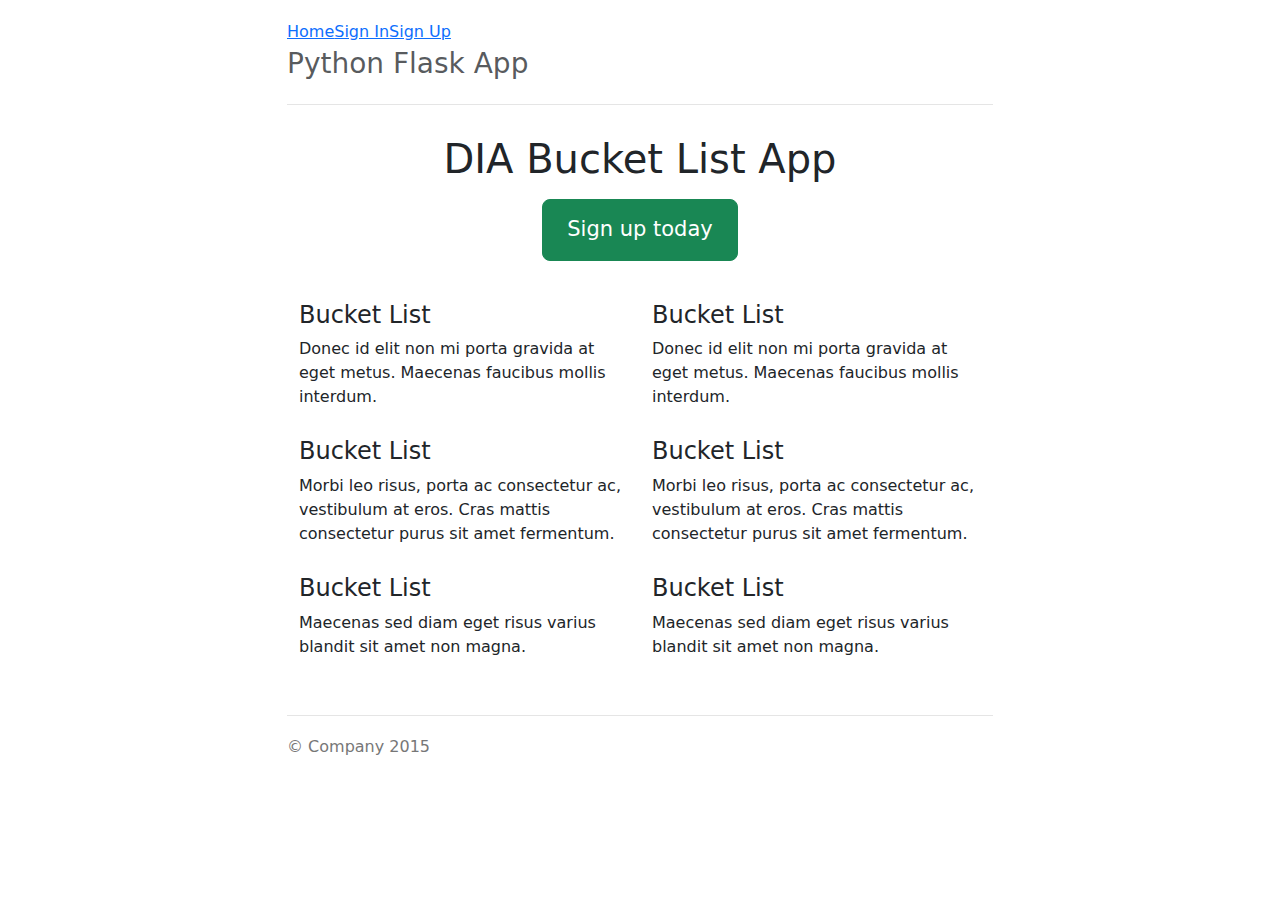
<file: templates/index.html>
<!DOCTYPE html>
<html lang="en">
  <head>
    <title>Python Flask Bucket List App</title>

    <link href="https://cdnjs.cloudflare.com/ajax/libs/bootstrap/5.2.0/css/bootstrap.min.css" rel="stylesheet">

    <link href="../static/css/jumbotron-narrow.css" rel="stylesheet">
    

   
  </head>

  <body>

    <div class="container">
      <div class="header">
        <nav>
          <ul class="nav nav-pills pull-right">
            <li role="presentation" class="active"><a href="#">Home</a></li>
            <li role="presentation"><a href="/showSignin">Sign In</a></li>
 	    <li role="presentation"><a href="/showSignUp">Sign Up</a></li>
          </ul>
        </nav>
        <h3 class="text-muted">Python Flask App</h3>
      </div>

      <div class="jumbotron">
        <h1>DIA Bucket List App</h1>
        <p class="lead"></p>
        <p><a class="btn btn-lg btn-success" href="/showSignUp" role="button">Sign up today</a></p>
      </div>

      <div class="row marketing">
        <div class="col-lg-6">
          <h4>Bucket List</h4>
          <p>Donec id elit non mi porta gravida at eget metus. Maecenas faucibus mollis interdum.</p>

          <h4>Bucket List</h4>
          <p>Morbi leo risus, porta ac consectetur ac, vestibulum at eros. Cras mattis consectetur purus sit amet fermentum.</p>

          <h4>Bucket List</h4>
          <p>Maecenas sed diam eget risus varius blandit sit amet non magna.</p>
        </div>

        <div class="col-lg-6">
          <h4>Bucket List</h4>
          <p>Donec id elit non mi porta gravida at eget metus. Maecenas faucibus mollis interdum.</p>

          <h4>Bucket List</h4>
          <p>Morbi leo risus, porta ac consectetur ac, vestibulum at eros. Cras mattis consectetur purus sit amet fermentum.</p>

          <h4>Bucket List</h4>
          <p>Maecenas sed diam eget risus varius blandit sit amet non magna.</p>
        </div>
      </div>

      <footer class="footer">
        <p>&copy; Company 2015</p>
      </footer>

    </div>
  </body>
</html>
</file>
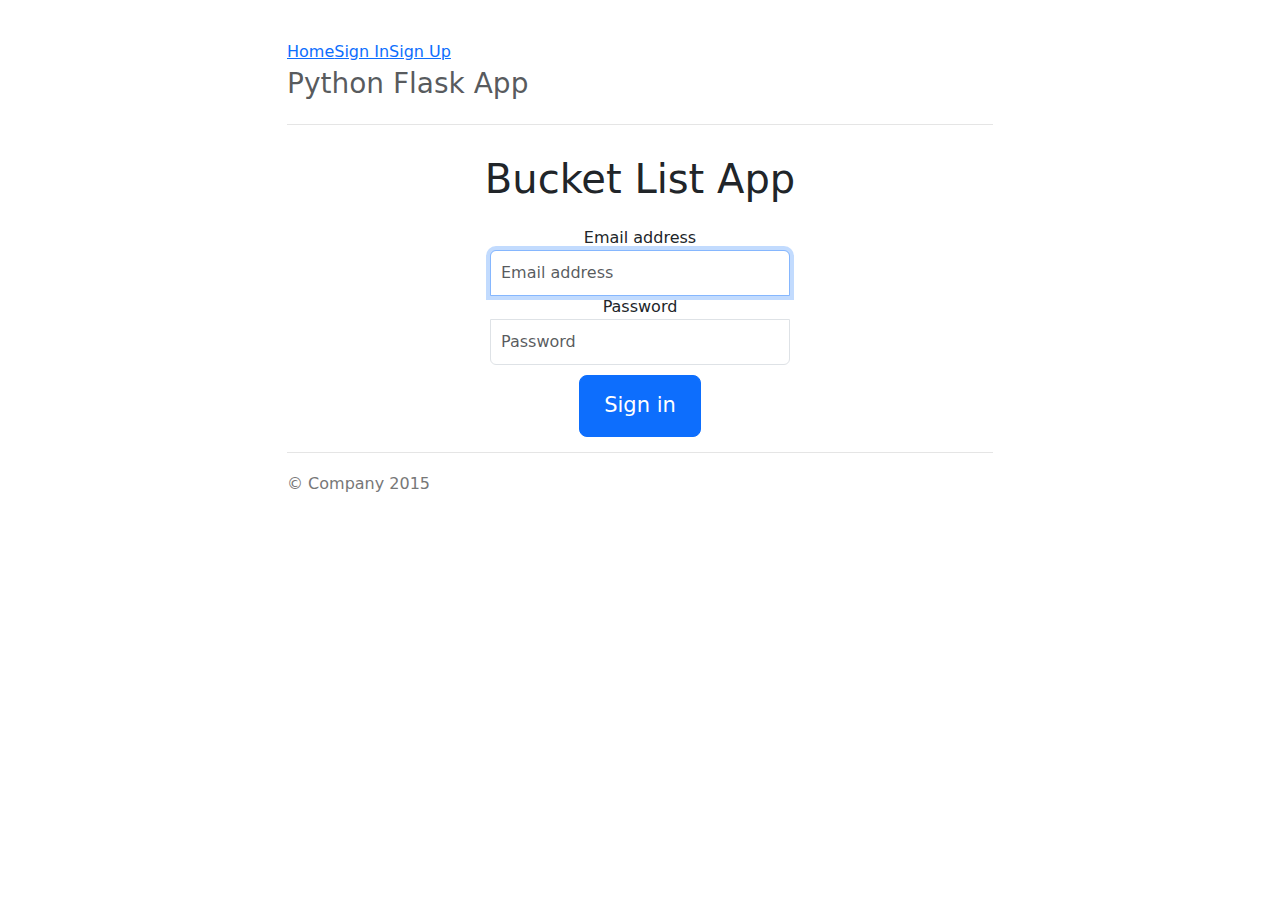
<file: templates/signin.html>
<!DOCTYPE html>
<html lang="en">
  <head>
    <title>Python Flask Bucket List App</title>

    <link href="https://cdnjs.cloudflare.com/ajax/libs/bootstrap/5.2.0/css/bootstrap.min.css" rel="stylesheet">

    <link href="../static/css/jumbotron-narrow.css" rel="stylesheet">
 
   

    <link href="../static/css/signup.css" rel="stylesheet">
    <script src="../static/js/jquery-1.11.2.js"></script>
    <script src="../static/js/signIn.js"></script>
   
  </head>

  <body>

    <div class="container">
      <div class="header">
        <nav>
          <ul class="nav nav-pills pull-right">
            <li role="presentation" ><a href="/">Home</a></li>
            <li role="presentation" class="active"><a href="#">Sign In</a></li>
            <li role="presentation" ><a href="/showSignUp">Sign Up</a></li>
          </ul>
        </nav>
        <h3 class="text-muted">Python Flask App</h3>
      </div>

      <div class="jumbotron">
        <h1>Bucket List App</h1>
        <form class="form-signin" action="/validateLogin" method="post">
        <label for="inputEmail" class="sr-only">Email address</label>
        <input type="email" name="inputEmail" id="inputEmail" class="form-control" placeholder="Email address" required autofocus>
        <label for="inputPassword" class="sr-only">Password</label>
        <input type="password" name="inputPassword" id="inputPassword" class="form-control" placeholder="Password" required>
        
        <button id="btnSignIn" class="btn btn-lg btn-primary btn-block" type="submit">Sign in</button>
      </form>
      </div>

      

      <footer class="footer">
        <p>&copy; Company 2015</p>
      </footer>

    </div>
  </body>
</html>
</file>
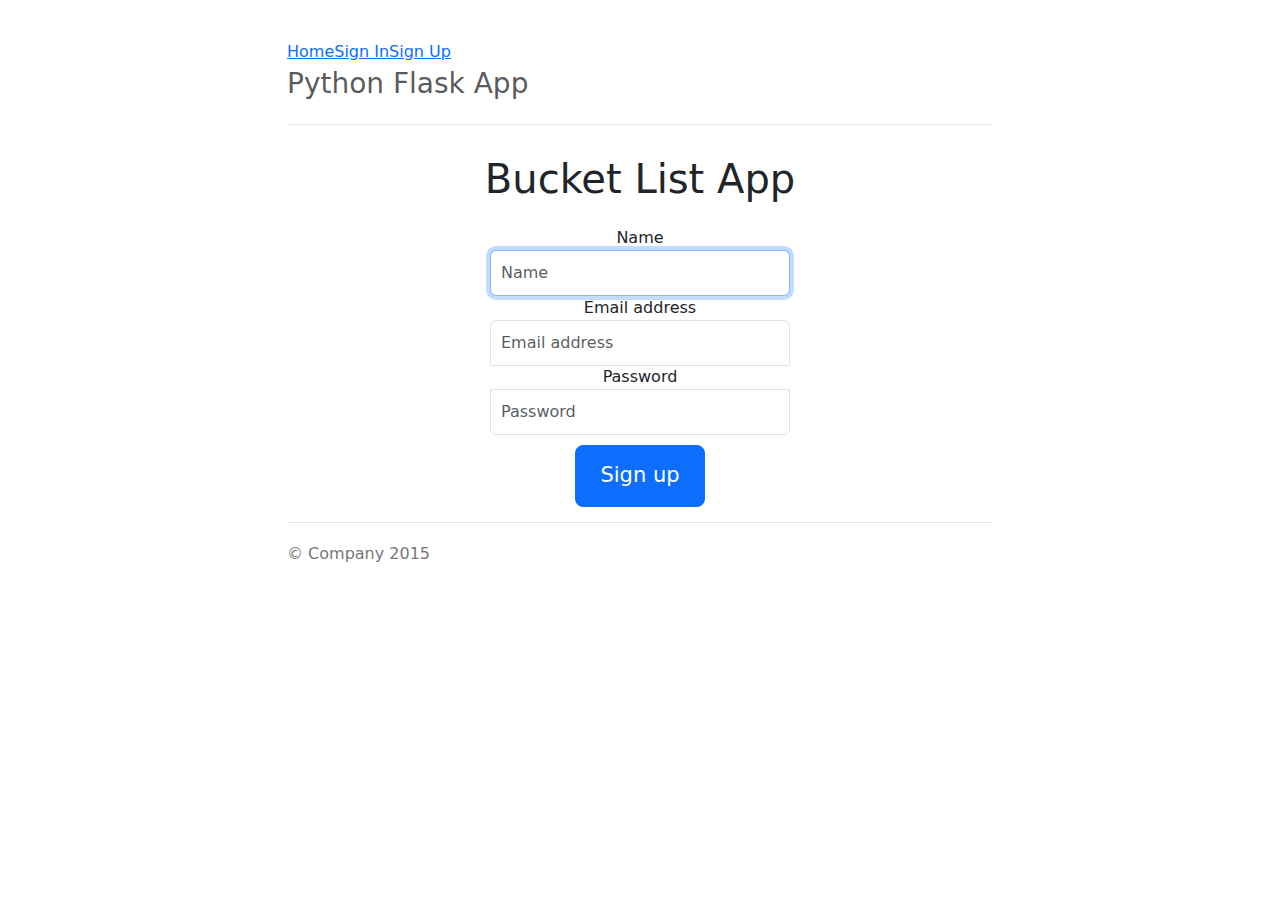
<file: templates/signup.html>
<!DOCTYPE html>
<html lang="en">
  <head>
    <title>Python Flask Bucket List App</title>

   
    <link href="https://cdnjs.cloudflare.com/ajax/libs/bootstrap/5.2.0/css/bootstrap.min.css" rel="stylesheet">

    <link href="../static/css/jumbotron-narrow.css" rel="stylesheet">


    <link href="../static/css/signup.css" rel="stylesheet">
    <script src="../static/js/jquery-1.11.2.js"></script>
    <script src="../static/js/signUp.js"></script>
   
  </head>

  <body>

    <div class="container">
      <div class="header">
        <nav>
          <ul class="nav nav-pills pull-right">
            <li role="presentation" ><a href="/">Home</a></li>
            <li role="presentation"><a href="/showSignin">Sign In</a></li>
            <li role="presentation" class="active"><a href="#">Sign Up</a></li>
          </ul>
        </nav>
        <h3 class="text-muted">Python Flask App</h3>
      </div>

      <div class="jumbotron">
        <h1>Bucket List App</h1>
        <form class="form-signin">
        <label for="inputName" class="sr-only">Name</label>
        <input type="name" name="inputName" id="inputName" class="form-control" placeholder="Name" required autofocus>
        <label for="inputEmail" class="sr-only">Email address</label>
        <input type="email" name="inputEmail" id="inputEmail" class="form-control" placeholder="Email address" required autofocus>
        <label for="inputPassword" class="sr-only">Password</label>
        <input type="password" name="inputPassword" id="inputPassword" class="form-control" placeholder="Password" required>
        
        <button id="btnSignUp" class="btn btn-lg btn-primary btn-block" type="button">Sign up</button>
      </form>
      </div>

      

      <footer class="footer">
        <p>&copy; Company 2015</p>
      </footer>

    </div>
  </body>
</html>
</file>
<file: static/css/jumbotron-narrow.css>
/* Space out content a bit */
body {
  padding-top: 20px;
  padding-bottom: 20px;
}
/* Everything but the jumbotron gets side spacing for mobile first views */
.header,
.marketing,
.footer {
  padding-right: 15px;
  padding-left: 15px;
}
/* Custom page header */
.header {
  padding-bottom: 20px;
  border-bottom: 1px solid #e5e5e5;
}
/* Make the masthead heading the same height as the navigation */
.header h3 {
  margin-top: 0;
  margin-bottom: 0;
  line-height: 40px;
}
/* Custom page footer */
.footer {
  padding-top: 19px;
  color: #777;
  border-top: 1px solid #e5e5e5;
}
/* Customize container */
@media (min-width: 768px) {
  .container {
    max-width: 730px;
  }
}
.container-narrow > hr {
  margin: 30px 0;
}
/* Main marketing message and sign up button */
.jumbotron {
  text-align: center;
  border-bottom: 1px solid #e5e5e5;
}
.jumbotron .btn {
  padding: 14px 24px;
  font-size: 21px;
}
/* Supporting marketing content */
.marketing {
  margin: 40px 0;
}
.marketing p + h4 {
  margin-top: 28px;
}
/* Responsive: Portrait tablets and up */
@media screen and (min-width: 768px) {
  /* Remove the padding we set earlier */
  .header,
  .marketing,
  .footer {
    padding-right: 0;
    padding-left: 0;
  }
  /* Space out the masthead */
  .header {
    margin-bottom: 30px;
  }
  /* Remove the bottom border on the jumbotron for visual effect */
  .jumbotron {
    border-bottom: 0;
  }
}
</file>
<file: static/css/signup.css>
body {
  padding-top: 40px;
  padding-bottom: 40px;
}

.form-signin {
  max-width: 330px;
  padding: 15px;
  margin: 0 auto;
}
.form-signin .form-signin-heading,
.form-signin .checkbox {
  margin-bottom: 10px;
}
.form-signin .checkbox {
  font-weight: normal;
}
.form-signin .form-control {
  position: relative;
  height: auto;
  -webkit-box-sizing: border-box;
     -moz-box-sizing: border-box;
          box-sizing: border-box;
  padding: 10px;
  font-size: 16px;
}
.form-signin .form-control:focus {
  z-index: 2;
}
.form-signin input[type="email"] {
  margin-bottom: -1px;
  border-bottom-right-radius: 0;
  border-bottom-left-radius: 0;
}
.form-signin input[type="password"] {
  margin-bottom: 10px;
  border-top-left-radius: 0;
  border-top-right-radius: 0;
}
</file>
